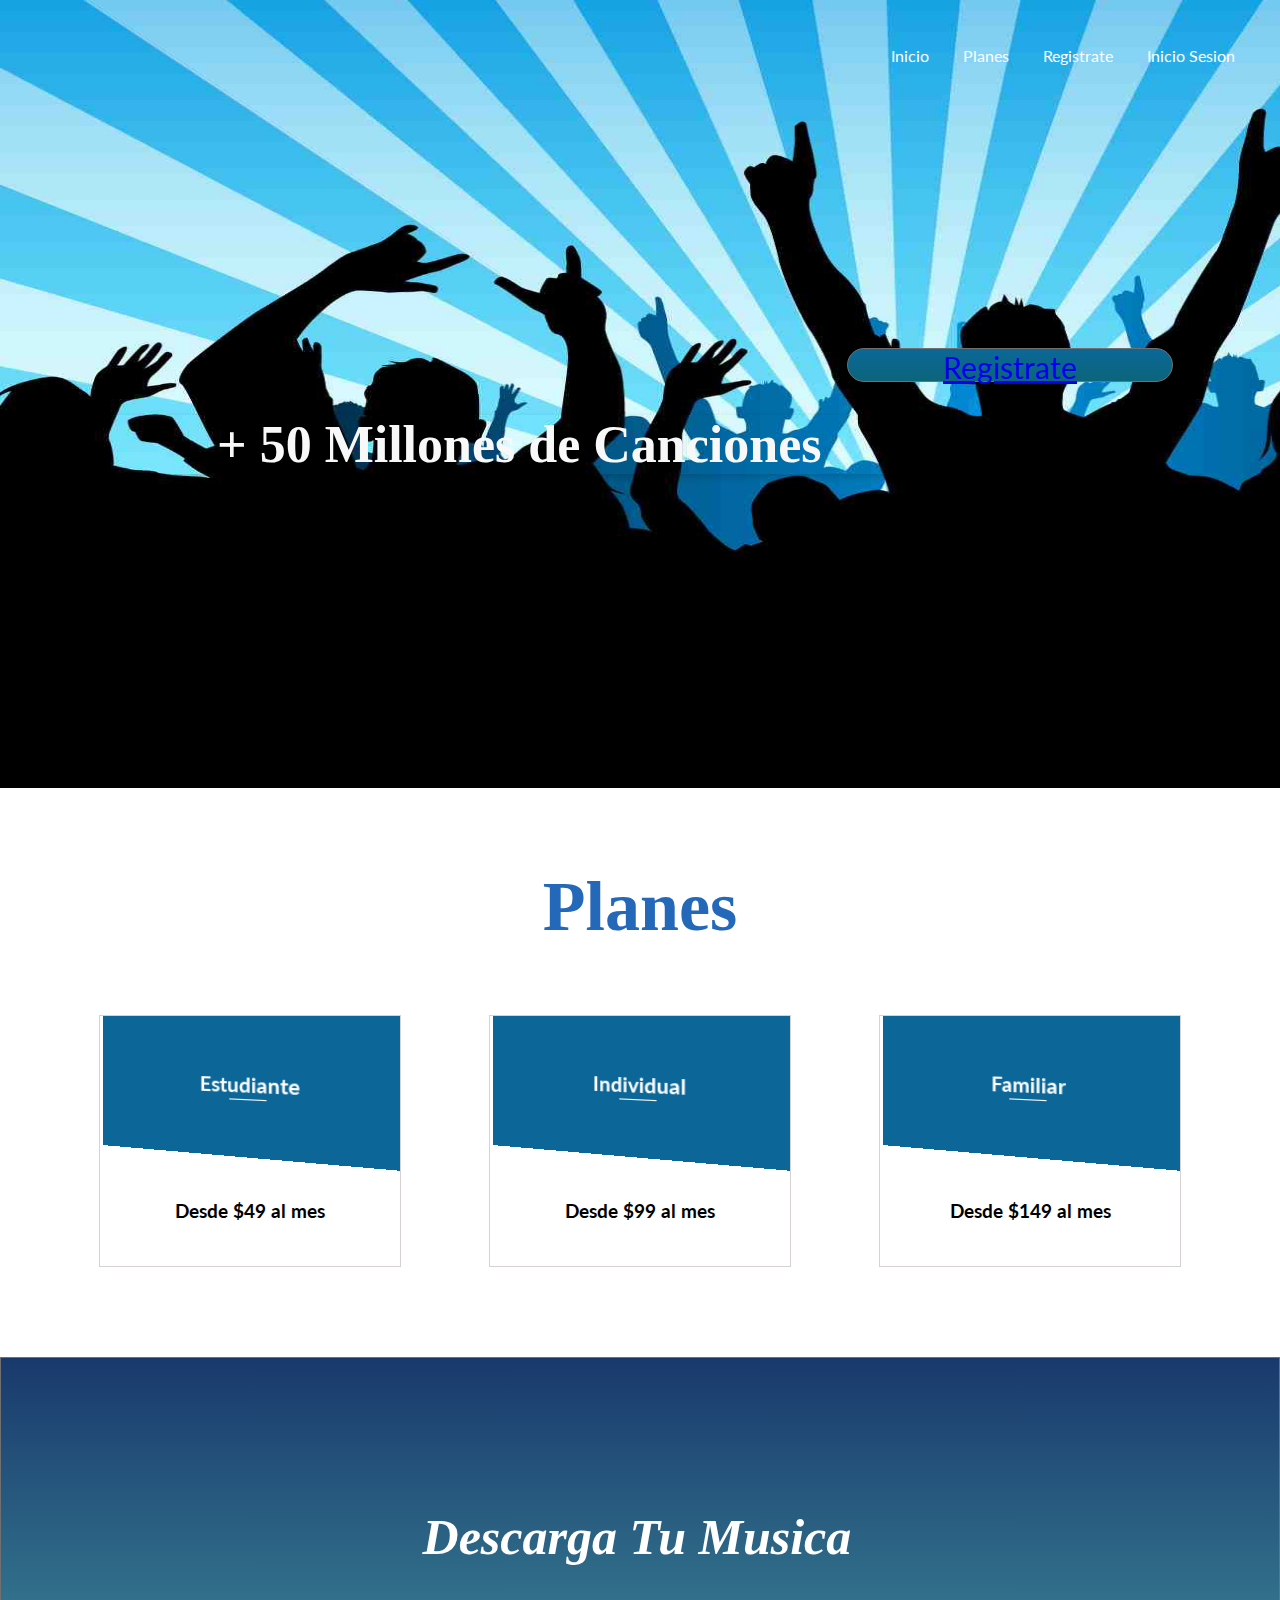
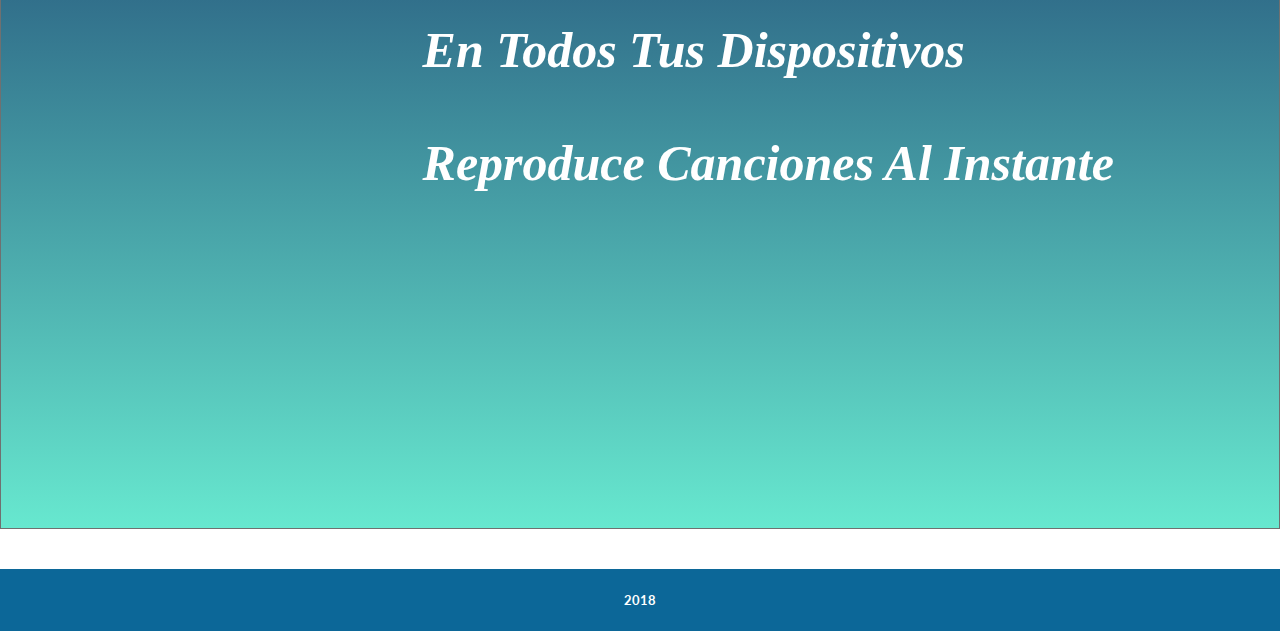
<file: index.html>
<!DOCTYPE html>
<html lang="es">
  <head>
    <meta charsert="UTF-8">
    <title? UABCS</title>
    <link rel="stylesheet" type="text/css" href="style.css">
    <link rel="stylesheet" href="https://use.fontawesome.com/releases/v5.3.1/css/all.css" integrity="sha384-mzrmE5qonljUremFsqc01SB46JvROS7bZs3IO2EmfFsd15uHvIt+Y8vEf7N7fWAU" crossorigin="anonymous">
    <link href="https://fonts.googleapis.com/css?family=Lato:400,700" rel="stylesheet">

  </head>
  <body>
        <header class="main-header">

          <div class="logo">

            <img src="header.png" width="1900" height="788" alt="Header">
            <div class="img"><i class="fas fa-headphones"></i>
            
            </div>
            <nav>
            <div class="btn-registro"><a href="registro.html">Registrate</a>
            </nav>
            </div>
            <div class="box"> + 50 Millones de Canciones
            </div>	
            <nav class="main-menu">
            <ul>
              <li> <a href="#">Inicio</a> </li>
              <li> <a href="#">Planes</a> </li>
              <li> <a href="#">Registrate</a> </li>
              <li> <a href="#">Inicio Sesion</a> </li>
              
              
              
            
            </ul>  
            
          
       
     </div>

        
          
          
    </header>
    
    <section class="planes">
      <h2 class="title-section title-planes">Planes</h2>
      <div class="container">
      <div class="card">
        
        <div class="card-hero">
          
          
        </div>

        <div class= "card-body">
          <h3 class="card-title">Estudiante</h3>
          
        </div>
        <div><h3 class="card-text"> Desde $49 al mes</h3></div>

      </div>
       <div class="card">
        
        <div class="card-hero">
         
          
        </div>

        <div class ="card-body">
          <h3 class="card-title ">Individual</h3>
          
          </div>
          <div><h3 class="card-text"> Desde $99 al mes</h3></div>
        </div>

      
       <div class="card">
        
        <div class="card-hero">
         </div>

        <div class ="card-body">
          <h3 class="card-title">Familiar</h3>
          
          
        </div>

        <div><h3 class="card-text"> Desde $149 al mes</h3></div>

       </div>
   </div>
    </div>
      
    </section>

    <section class="info">
		
		<div class="container">
			 <h3 class="title-info title-info"><i class="fas fa-music"> Descarga Tu Musica</h3></i> 
			 <h3 class="title-info title-info"><i class="fas fa-mobile">  En Todos Tus Dispositivos</h3></i>  
			 <h3 class="title-info title-info"><i class="fas fa-play-circle"> Reproduce Canciones Al Instante</h3></i> 
			
				
			</div>
		</div>
	</section>

	<footer class="footer">
		<h3>2018</h3>
	</footer>


  </body>
</html>
</file>
<file: style.css>
/*Empieza Inicio*/
body{
  font-family: 'Lato', sans-serif;
  margin: 0;
 }

 .main-header{

 }
.img{
      position: absolute;
        top: 20px;
    left: 55px;
  font-size: 70px;
color: #ffffff;

}
.box{
  font-size: 52px;
color: #f8f8f8;
font-family: "Roboto";
font-weight: bold;
box-shadow: 0px 3px 7px rgba(0,0,0,0.16);
position: absolute;
        top: 415px;
        padding-left: 217px;
    padding-right: 230px;;
}
.btn-registro{
    text-align: center;
    font-size: 30px;
    color: white;
    width: 324px;
    height: 32px;
    border-radius: 39px;
    background-image: linear-gradient(180deg, #0c6798 0%, #0b657b 100%);
    border: 1px solid #707070;
    position: absolute;
    top: 348px;
    
    left: 847px;

  }
 .logo{

  
  text-align:center;
  
  padding-bottom:8px;
}

.main-menu{

   position: absolute;
  top:25px;
  right:30px;
}
.main-menu ul{
  list-style:none;
  
}

.main-menu ul li{
  display:inline-block;
  margin:5px 10px;
}
.main-menu ul li a{
  text-decoration:none;
  color: white;
  padding-left:5px;
  padding-right:5px;
  padding-bottom:5px;
  transition:all 0.2s ease-in; 
  font-weight:700:
  
}

.main-menu ul li a:hover{
 color:black;
  border-bottom:2px solid;
}

.slider img{
  width: 100%;
}

.title-section{
  font-size: 30px;
  text-align: center;
  padding-top: 10px;
  padding-bottom: 10px;
}

.title-planes{
  
  font-size: 70px;
color: #2468b9;
font-family: "Roboto";
font-weight: bold;
text-align: center;
}

.container{
  margin: 0 auto;
  max-width: 1170px;
  overflow: hidden;
  
}



.planes .container{
  display: flex;
  justify-content: space-around;

}

.form{
  background-color: #0c6798;
  -webkit-transform:perspective(500px)rotateY(-20deg);
  transform-origin: 10% 10%;
  margin:30px;
}
.card{
  width: 494px;
height: 250px;
  border: 1px solid #d6d2d2;

  overflow: hidden;

  
  width: 300px;
}

.card-hero{
  display: flex;
  position: relative;
}




.card-body{

 width: 300px;
  background-color: #0c6798;
  -webkit-transform:perspective(500px)rotateY(-20deg);
  transform-origin: 10% 10%;
     padding: 35px;
    text-align: center;
    margin: auto
  
 
}

.card-title{
 
  color: white;
  text-align: center;
      margin-right: 26%;
}

.card-title::after{
  content: '';
  background-color: white;
  height: 1px;
  width: 15%;
  display: block;
  margin: 0 auto;
  margin-top: 2px
}

.card-text{
  color: black;
      margin-top: 17%;
  text-align: center;
  
}

.info{
  
height: 770px;
margin-top: 90px;
background-image: linear-gradient(0deg, #67e8cf 0%, #19396c 100%);
border: 1px solid #707070;
}

.info .container{

      margin-left: 180px;
    margin-top: 95px;
  
}

.title-info{
  font-size: 50px;
color: #ffffff;
font-family: "Roboto";
font-weight: bold;
    margin-top: 5%;
    margin-left: 22%;

}
.footer{
  font-size: 11px;
  background-color: #0c6798;
  color: white;
  margin-top: 40px;
text-align: center;
padding-bottom: 10px;
padding-top:10px; 
color: white;
  }
/*fin de Inicio*/


/*Empieza Registro*/
.logoMusic{
  background-color: #32618D;
  padding-bottom: 8px;
  padding-top: 8px;
  text-align: center;}
.logoMusic img{ width: 5%; }

/*BTN REGISTRAR CON FB*/
.Btn-LogiFace{
  position: absolute;
  top: 150px;
  left: 515px;}
.Btn-LogiFace button{
  color: #FFFFFF;
  background-color:#0C6798;
  width: 300px;
  height: 50px;
  border-radius: 50px;
  border-color: #0C6798;
  font-size: 20px;}
/*FIN BTN FB*/

.Linea ::after {
  content: '';
  background: black;
  height: 2px;
  width: 60%;
  display: block;
  margin: 0 auto;
  margin-top: 150px;
  width: 20%;
  height: 1px;}

/*FORMULARIO*/
.contactForm{
  display: flex;
  flex-direction: column;
  padding: 0 515px 30px;}
.contactForm input[type="text"] {display: block;}
.formControl{
  border: 1px solid #CCC;
  border-radius: 5px;
  font-size: 16px;
  width: 20%;
  margin: 10px 0;
  padding: 1px 0;
  width: 300px;}
/*FIN FORMULARIO*/

/*CARD FECHA*/
.Cajas{
  margin-top: -25px;
  padding-left: 514px;}
.CodeBox{ margin-right: 61px;}
/*FIN CARD FECHA*/

/*ACEPTAR TERMINOS*/
.checkbox{
  margin-top: 15px;
    padding-left: 510px;
    color: #9A9797;}
/*TERMINOS*/

/*CONFIRMAR REGISTRO*/
.Btn-Registrar{
  position: absolute;
  top: 550px;
  left: 570px;}
.Btn-Registrar button {
  color: #FFFFFF;
  background-color:#2468B9;
  width: 200px;
  height: 40px;
  border-radius: 50px;
  border-color: #0C6798;
  font-size: 18px;}
/*FIN DE REGISTRO*/


/*media query*/






}

@media screen and (max-width: 1440px){

  .btn-registro{
    
    top: 348px;
    
    left: 600px;

  }

  .Btn-LogiFace button {
   
    margin-left: 15%;

}
.Btn-Registrar button {
   
    margin-left: 15%;
}

}


@media screen and (max-width: 360px){

  .btn-registro{
    
    top: 348px;
    
    left: 600px;

  }

  .Btn-LogiFace button {
   
    margin-right: : 85%;

}
.Btn-Registrar button {
   
    margin-left: 15%;
}

}
</file>
